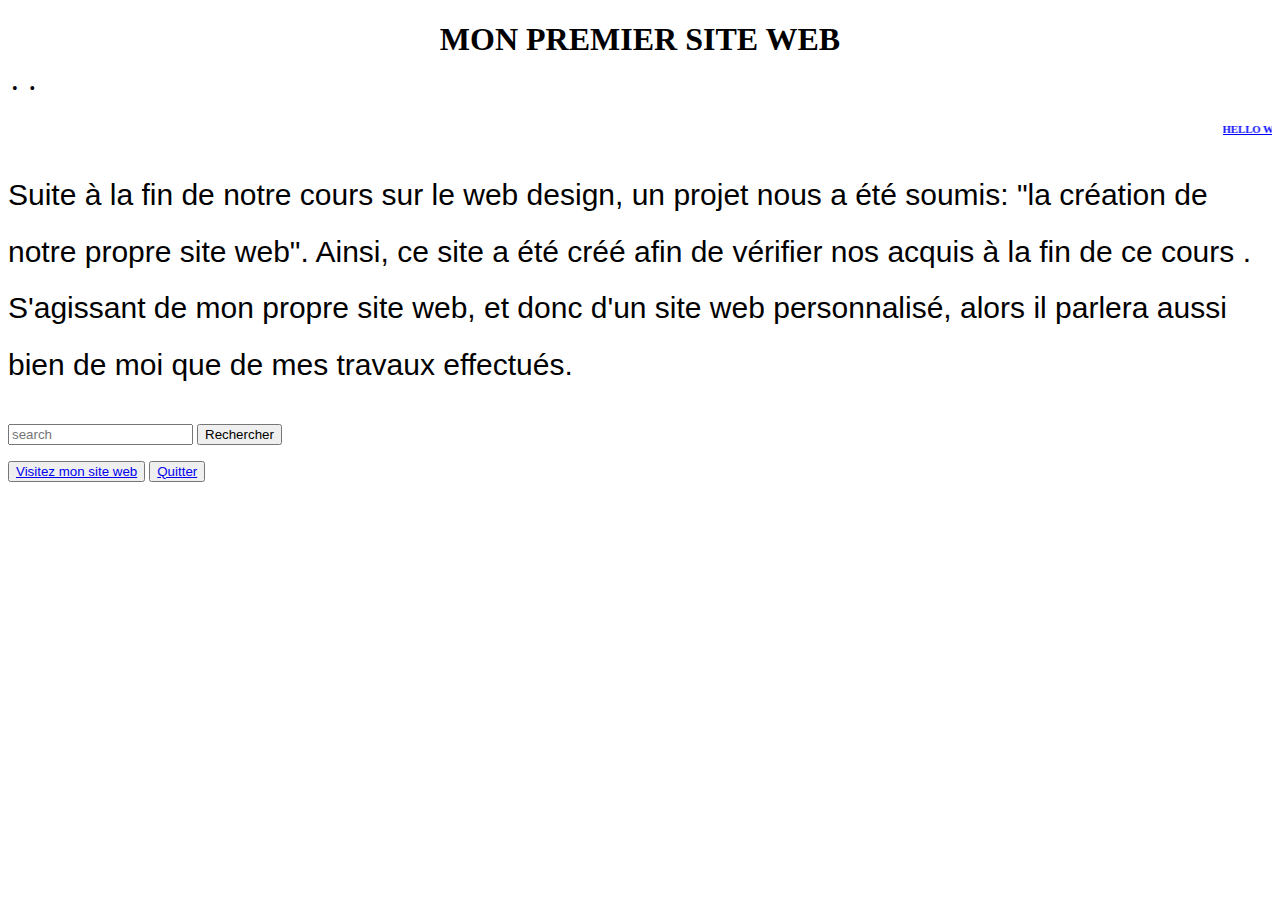
<file: index.html>
<!DOCTYPE HTML>

<html>
	<head>
		<title>Ma page web</title>
		<meta charset="utf-8" />
		<link rel="stylesheet" type="text/css" href="bonjour.css">
	    <link rel="stylesheet" type="text/css" href="C:\Users\pc\Desktop\Projet web\bootstrap-4.0.0\dist\css\bootstrap.min.css">

		<meta name="viewport" content="width=device-width, initial-scale=1", user-scalable=no/>
		<link rel="stylesheet" href="C:\Users\pc\Desktop\Projet web\assets\css\main.css" />
		<noscript><link rel="stylesheet" href="C:\Users\pc\Desktop\Projet web\assets\css\noscript.css"/></noscript>
		<style type="text/css">
			h1{
				color: black !important;
				font-family: grotesk !important;
			}
		</style>
	</head>
	<body class="is-preload">
		<div id="wrapper">
			<div id="bg"></div>
			<div id="overlay"></div>
			<div id="main">

				
					<header id="header">
						<h1>MON PREMIER SITE WEB</h1>
						<p> &nbsp;&bull;&nbsp;  &nbsp;&bull;&nbsp; </p>
						
			
	<div class="container ">
   <h6 class="monde"><center><marquee><u>HELLO WORLD!</marquee></u></center></h6>

<p class="site">Suite à la fin de notre cours sur le web design, un projet nous a été soumis: "la création de notre propre site web". 
Ainsi, ce site a été créé afin de vérifier nos acquis à la fin de ce cours . S'agissant de mon propre site web, et donc d'un site web personnalisé, alors il parlera aussi bien de moi que de mes travaux effectués. </p>
<div class="col-lg-12">
    	<form class="form-inline pull-right">

    		
    		<input type="text" class="input-sm form-control" placeholder="search">

            <button type="submit" class="btn btn-primary btn-xs"><span class="glyphicon glyphicon-eye-open"></span>Rechercher </button><br>
<div>
<p>   
   <nav class="navbar">
   	 <button class="pull-right btn btn-default"><a href="frame.html">Visitez mon site web</a></button>
      <button class="pull-right btn btn-default"><a href="#">Quitter</a></button>
      
     
   </nav>
</p> 
</div>
					</header>

		
					<footer id="footer">
						<span class="copyright">&copy; WebDesign: Messiane.</span>
					</footer>
        </form>
</div>
		</div>
		<script>
			window.onload = function() { document.body.classList.remove('is-preload'); }
			window.ontouchmove = function() { return false; }
			window.onorientationchange = function() { document.body.scrollTop = 0; }
		</script>
	</body>
</html>
</file>
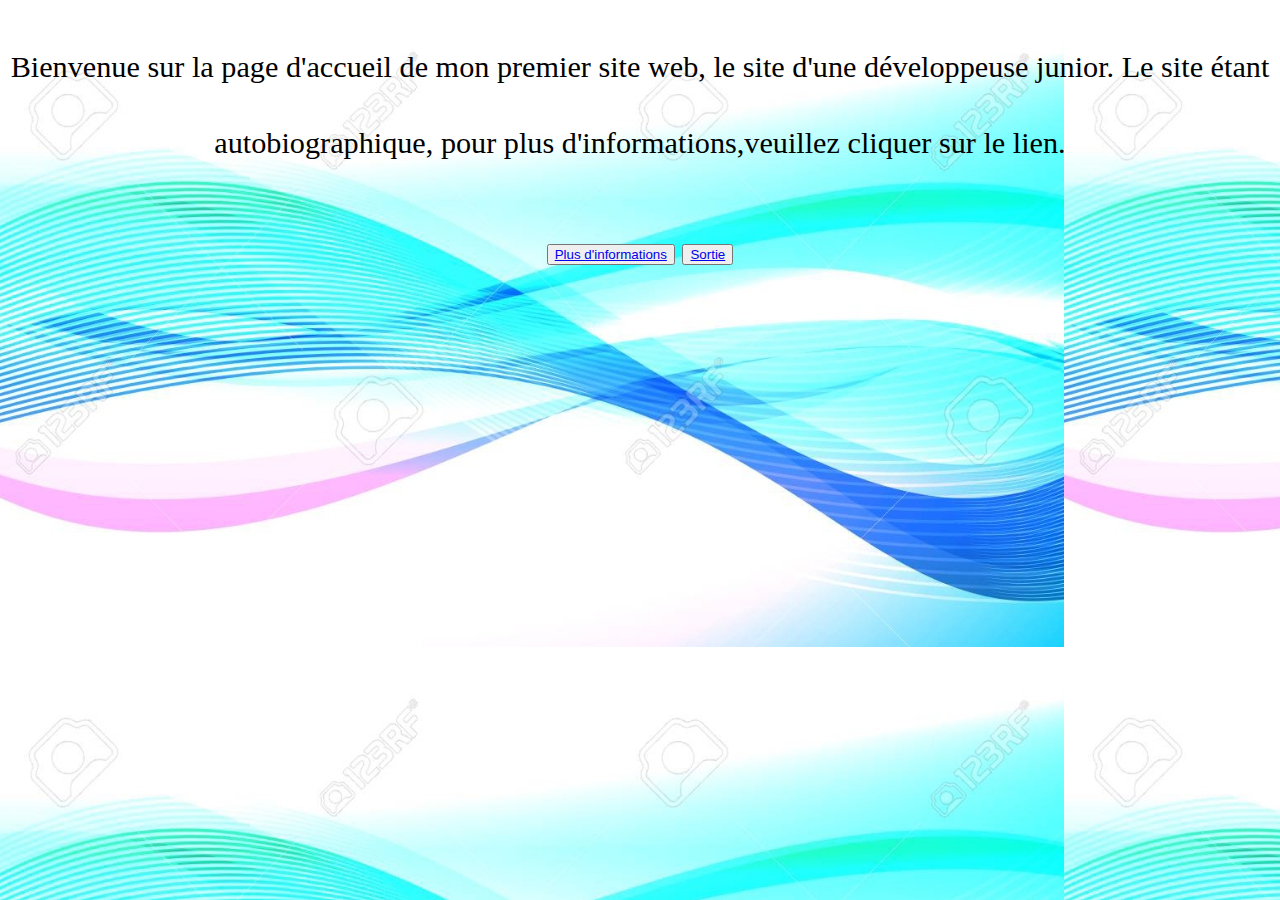
<file: accueil.html>
<!DOCTYPE html>
<html>
<head>
	<title>Ma page d'accueil</title>
	<meta charset="utf-8">
	<link rel="stylesheet" type="text/css" href="bonjour.css">
	<link rel="stylesheet" type="text/css" href="C:\Users\pc\Desktop\Projet web\bootstrap-4.0.0\dist\css\bootstrap.min.css">
	<meta name="viewport" content="width=device-width, initial-scale=1.0">
	
</head>
<body id="acc">
	<div class="container">
	
     <p> Bienvenue sur la page d'accueil de mon premier site web, le site d'une développeuse junior. Le site étant autobiographique, pour plus d'informations,veuillez cliquer sur le lien. </p> 

    <nav class="navbar">
    	<button class="pull-right btn btn-default"><a href="exo.html">Plus d'informations</a></button>

    	<button class="pull-right btn btn-default"><a href="index.html" target="_blank">Sortie</a></button>
    	
    </nav>

    
   </div>
</body>
</html>
</file>
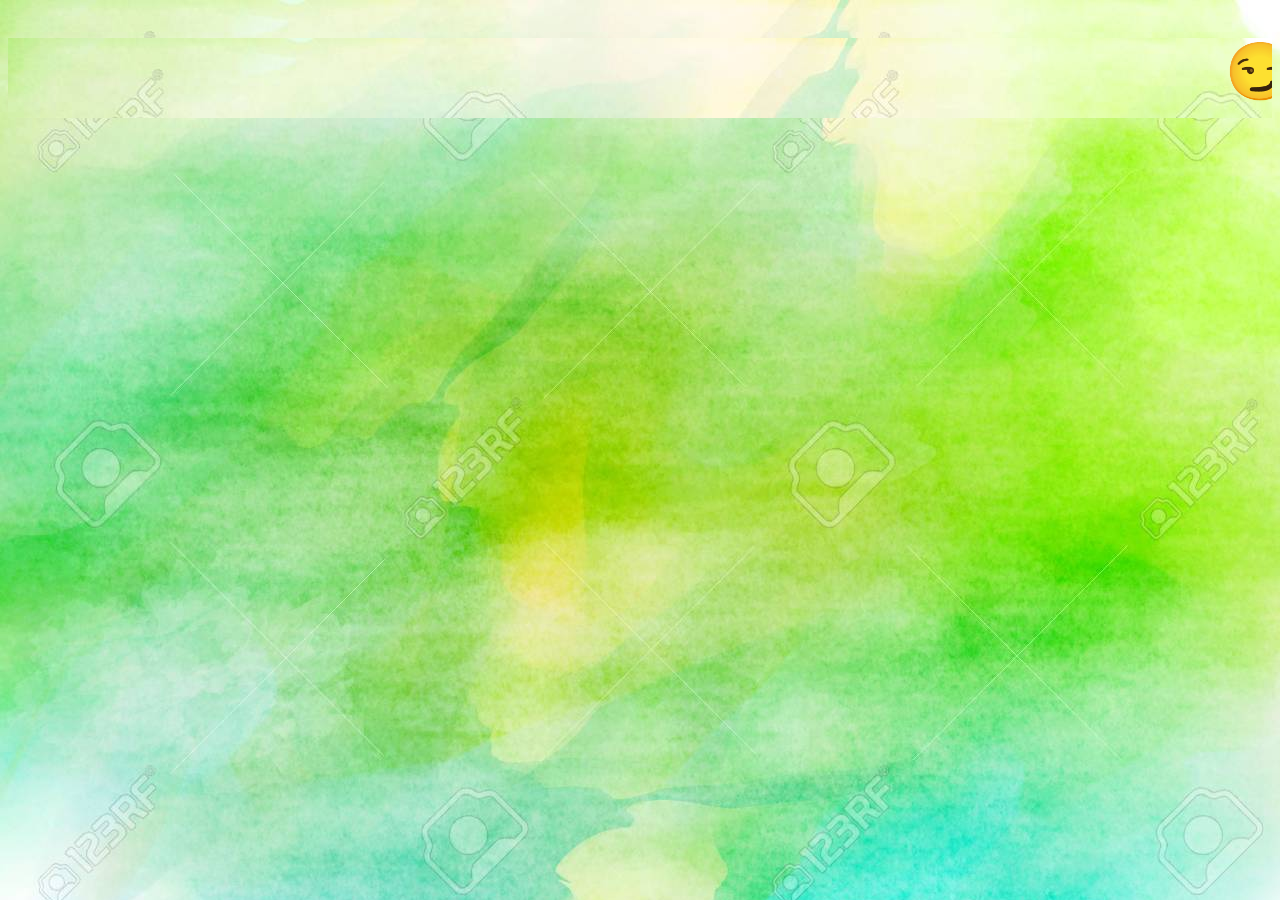
<file: bonjour.html>
<!DOCTYPE html>
<html>
<head>
	<title>Bienvenue</title>
	<meta charset="utf-8">
	<link rel="stylesheet" type="text/css" href="bonjour.css">
     <link rel="stylesheet" type="text/css" href="C:\Users\pc\Desktop\Projet web\bootstrap-4.0.0\dist\css\bootstrap.min.css">
	<meta name="viewport" content="width=device-width, initial-scale=1.0">
</head>
<body class="color" >
	<div class="container">

	<h1 class="color"><marquee>😏😏Bienvenue sur mon site web!😇😍😏</marquee></h1>
</body>

</html>
</file>
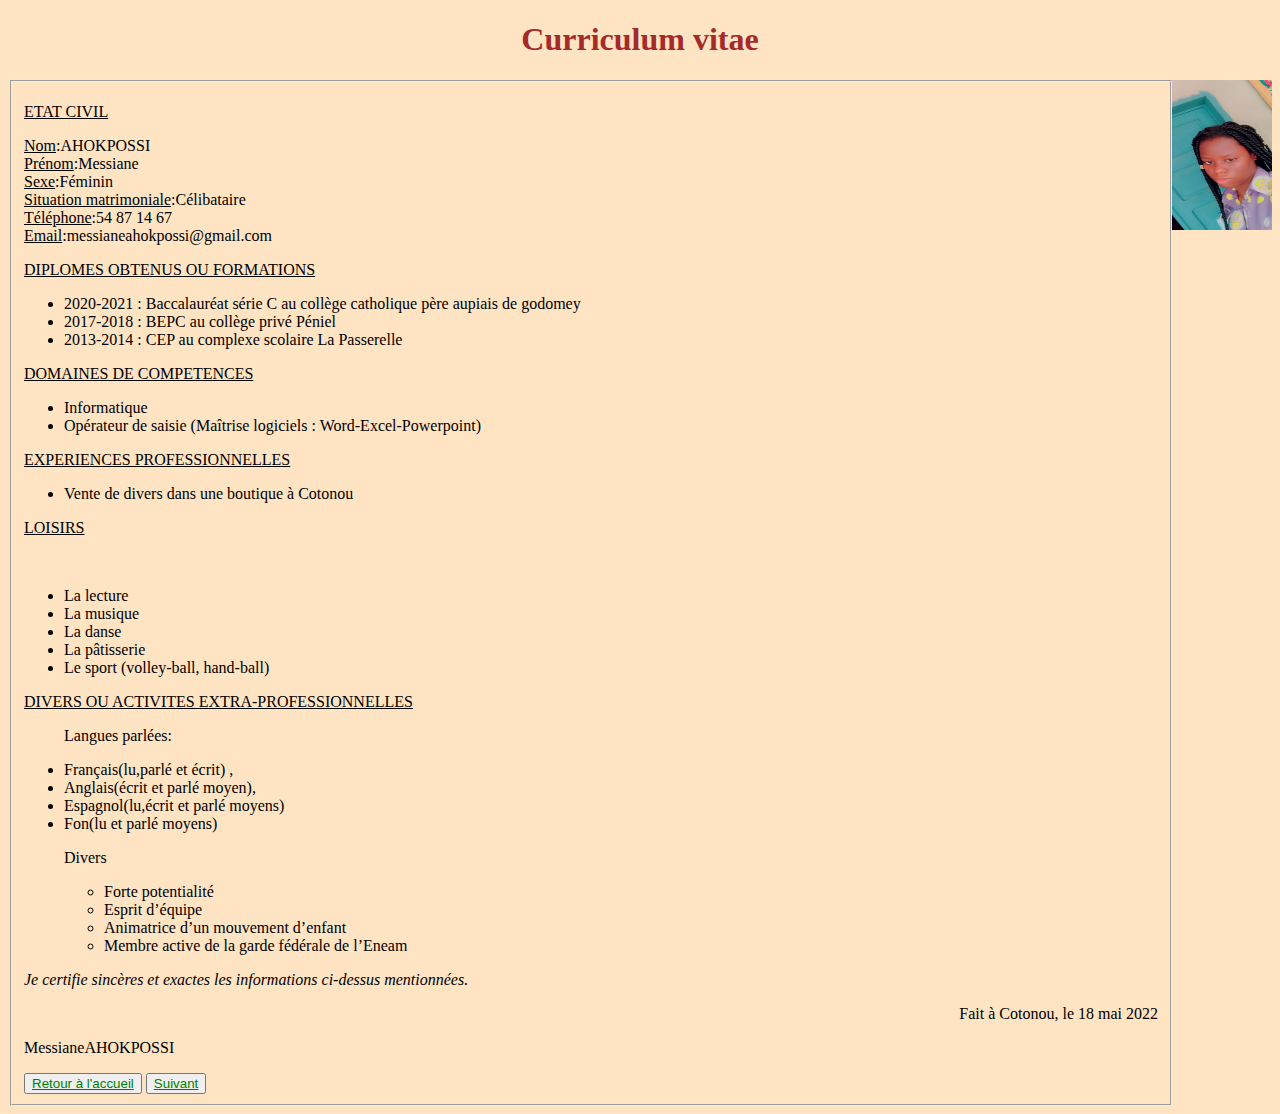
<file: cv.html>
<!DOCTYPE html>
<html>
<head>
	<title>Mon cv</title>
	<meta charset="utf-8">
  <link rel="stylesheet" type="text/css" href="bonjour.css">
  <link rel="stylesheet" type="text/css" href="C:\Users\pc\Desktop\Projet web\bootstrap-4.0.0\dist\css\bootstrap.min.css">
  <meta name="viewport" content="width=device-width, initial-scale=1.0">
  <style type="text/css">
    body{
      background-color: bisque !important;
    }
  </style>
</head>
   <body>
  <div class="container">
      <h1 class="cv"><center >Curriculum vitae</center></h1>
    <img src="messi.jpg" width="100px" height="150px" align="right" class="img-thumbnail" >
    <fieldset>
<p class="titre"><u>ETAT CIVIL</u></p>
   <p>
    <u> Nom</u>:AHOKPOSSI<br>
    <u>Prénom</u>:Messiane<br>
    <u>Sexe</u>:Féminin<br>
    <u>Situation matrimoniale</u>:Célibataire<br>
    <u>Téléphone</u>:54 87 14 67<br>
    <u>Email</u>:messianeahokpossi@gmail.com<br>
  </p>
  
<p class="titre"><u>DIPLOMES OBTENUS OU FORMATIONS</u></p>
<ul>
  <li>2020-2021 : Baccalauréat série C au collège catholique père aupiais de godomey</li>
  <li> 2017-2018 : BEPC au collège privé Péniel</li>
  <li> 2013-2014 : CEP au complexe scolaire La Passerelle</li>
</ul>

<p class="titre"><u>DOMAINES DE COMPETENCES</u></p>
<ul>
   <li> Informatique</li>
   <li> Opérateur de saisie (Maîtrise logiciels : Word-Excel-Powerpoint)</li>
</ul>

<p class="titre"><u>EXPERIENCES PROFESSIONNELLES</u></p>
<ul>
	<li> Vente de divers dans une boutique à Cotonou</li>
</ul>
<p class="titre"><u>LOISIRS</u></p><br>
<ul>
    <li>La lecture</li>
	<li>La musique</li>
	<li>La danse</li>
	<li>La pâtisserie</li>
	<li>Le sport (volley-ball, hand-ball)</li>
</ul>
<p class="titre"><u>DIVERS OU ACTIVITES EXTRA-PROFESSIONNELLES</u></p>
<ul>	
  <p>Langues parlées:</p>  
    <li>Français(lu,parlé et écrit) ,</li>
    <li>Anglais(écrit et parlé moyen),</li>
    <li>Espagnol(lu,écrit et parlé moyens)</li>
    <li>Fon(lu et parlé moyens)</li>
  <p>Divers</p>
  <ul>
	<li>Forte potentialité</li>
	<li>Esprit d’équipe</li>
	<li>Animatrice d’un mouvement d’enfant</li>
	<li>Membre active de la garde fédérale de l’Eneam</li>
  </ul>
</ul>
<p><i>Je certifie sincères et exactes les informations ci-dessus mentionnées.</i></p>
<p align="right">Fait à Cotonou, le 18 mai 2022</p>
<p>MessianeAHOKPOSSI</p>

      <nav class="navbar">
    <button><a href="accueil.html" class="pre">Retour à l'accueil</a></button>
    <button  ><a href="tableaux.html" class="pre">Suivant</a> </button> 
      </nav>
</body>
</html>
</file>
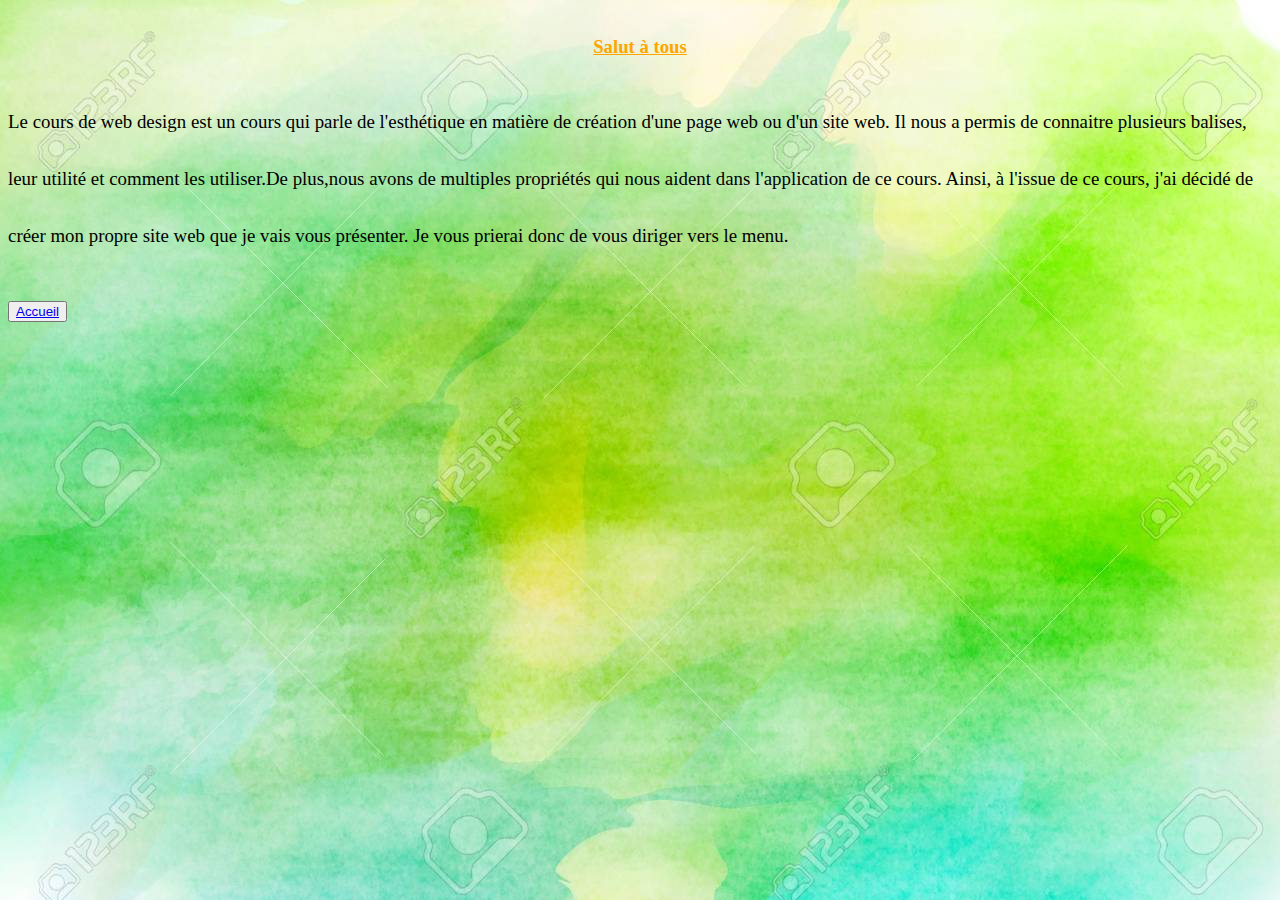
<file: exercice.html>
<!DOCTYPE html>
<head>
<html>
	<title>Mon contenu</title>
	<meta charset="utf-8">
	<link rel="stylesheet" type="text/css" href="bonjour.css">
	<link rel="stylesheet" type="text/css" href="C:\Users\pc\Desktop\Projet web\bootstrap-4.0.0\dist\css\bootstrap.min.css">
	<meta name="viewport" content="width=device-width, initial-scale=1.0">
</head>
<body class="img">
	<h3 class="menu" class="text-danger"><center><u>Salut à tous</u></center></h3>
	<p class="taille">
		Le cours de web design est un cours qui parle de l'esthétique en matière de création d'une page web ou d'un site web. Il nous a permis de connaitre plusieurs balises, leur utilité et comment les utiliser.De plus,nous avons de multiples propriétés qui nous aident dans l'application de ce cours. Ainsi, à l'issue de ce cours, j'ai décidé de créer mon propre site web que je vais vous présenter. Je vous prierai donc de vous diriger vers le menu.
	</p>
      <button><a href="accueil.html">Accueil</a></button>
</body>
</html>
</file>
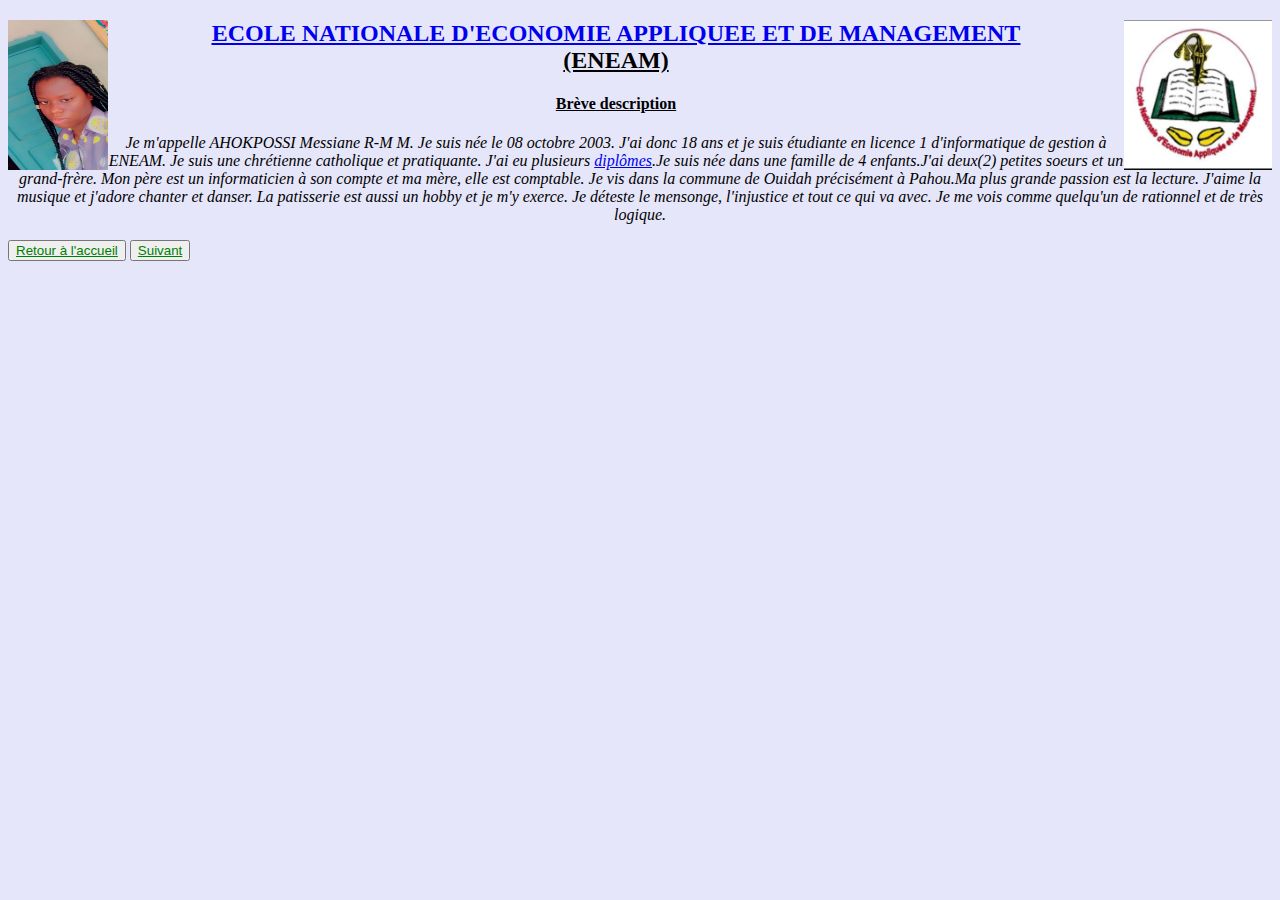
<file: exo.html>
<!DOCTYPE html>
<html>
<head>
	
	<title>Ma présentation</title>
	<meta charset="utf-8">
	<link rel="stylesheet" type="text/css" href="bonjour.css">
	<link rel="stylesheet" type="text/css" href="C:\Users\pc\Desktop\Projet web\bootstrap-4.0.0\dist\css\bootstrap.min.css">
	<meta name="viewport" content="width=device-width, initial-scale=1.0">
	<style type="text/css">
		body{
			background-color: lavender;
		}
	</style>
</head>
<body >
  
  <div class="container"> 
    
  	<p>
        <img src="logo Eneam (2).png" widht="100px" height="150px" align="right">
        <a href="bonjour.html"><img src="messi.jpg" width="100px" height="150px" align="left"></a>
   </p>
    <center><h2 class="m"><b><u><div><a href="www.eneam.bj">ECOLE NATIONALE D'ECONOMIE APPLIQUEE ET DE MANAGEMENT</a></div><div>(ENEAM)</div></u></b></h2></center>

     <center><p><h4><u>Brève description</u></h4></p></center>

         <center>
          	<p><i>
          	Je m'appelle AHOKPOSSI Messiane R-M M. Je suis née le 08 octobre 2003. J'ai donc 18 ans et je suis étudiante en licence 1 d'informatique de gestion à ENEAM. Je suis une chrétienne catholique et pratiquante. J'ai eu plusieurs <a href="#x">diplômes</a>.Je suis née dans une famille de 4 enfants.J'ai deux(2) petites soeurs et un grand-frère. Mon père est un informaticien à son compte et ma mère, elle est comptable. Je vis dans la commune de Ouidah précisément à Pahou.Ma plus grande passion est la lecture. J'aime la musique et j'adore chanter et danser. La patisserie est aussi un hobby et je m'y exerce. Je déteste le mensonge, l'injustice et tout ce qui va avec. Je me vois comme quelqu'un de rationnel et de très logique.
        </i></p>
      </center>
      <nav class="navbar">
    <button><a href="accueil.html" class="pre">Retour à l'accueil</a></button>
   	<button  ><a href="cv.html" class="pre">Suivant</a> </button> 
   	  </nav>
   	</div>
</body>
</html>
</file>
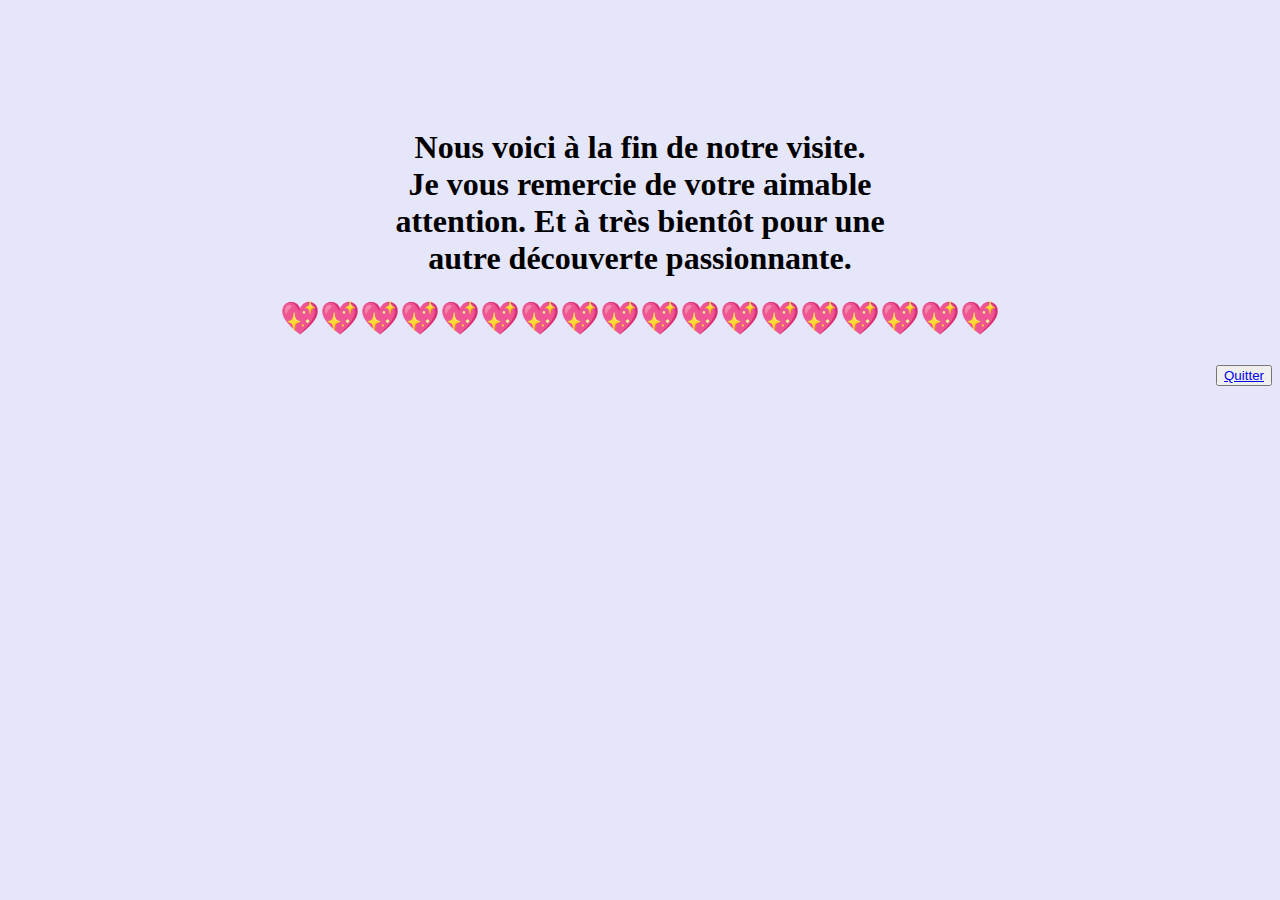
<file: fin.html>
<!DOCTYPE html>
<html lang="fr">
<head>
	<title>Fin du site</title>
	<meta charset="utf-8">
	<link rel="stylesheet" type="text/css" href="C:\Users\pc\Desktop\Projet web\bootstrap-4.0.0\dist\css\bootstrap.min.css">
	<meta name="viewport" content="width=device-width, initial-scale=1.0">
	<link rel="stylesheet" type="text/css" href="bonjour.css">
	<style type="text/css">
	  body{
	  	background-color:lavender !important;
	  	padding-top: 100px;
	  	font-family: all;
	  	}
	  	.coeur{
	  		color: red;
	     }		
	</style>
</head>
<body>
	<div class="container">
	<center>

  <h1>Nous voici à la fin de notre visite.<div> Je vous remercie de votre aimable <div>attention. Et à très bientôt pour une <div>autre découverte passionnante.</div></h1>
 
  </center>
  <center>
  	<div>
  <h1 class="coeur">💖💖💖💖💖💖💖💖💖💖💖💖💖💖💖💖💖💖</h1>

  </div>
  </center>
  <div class="fin">
 <button><a href="index.html" target="_blank">Quitter</a></button> 
</div>
</div>
</body>
</html>
</file>
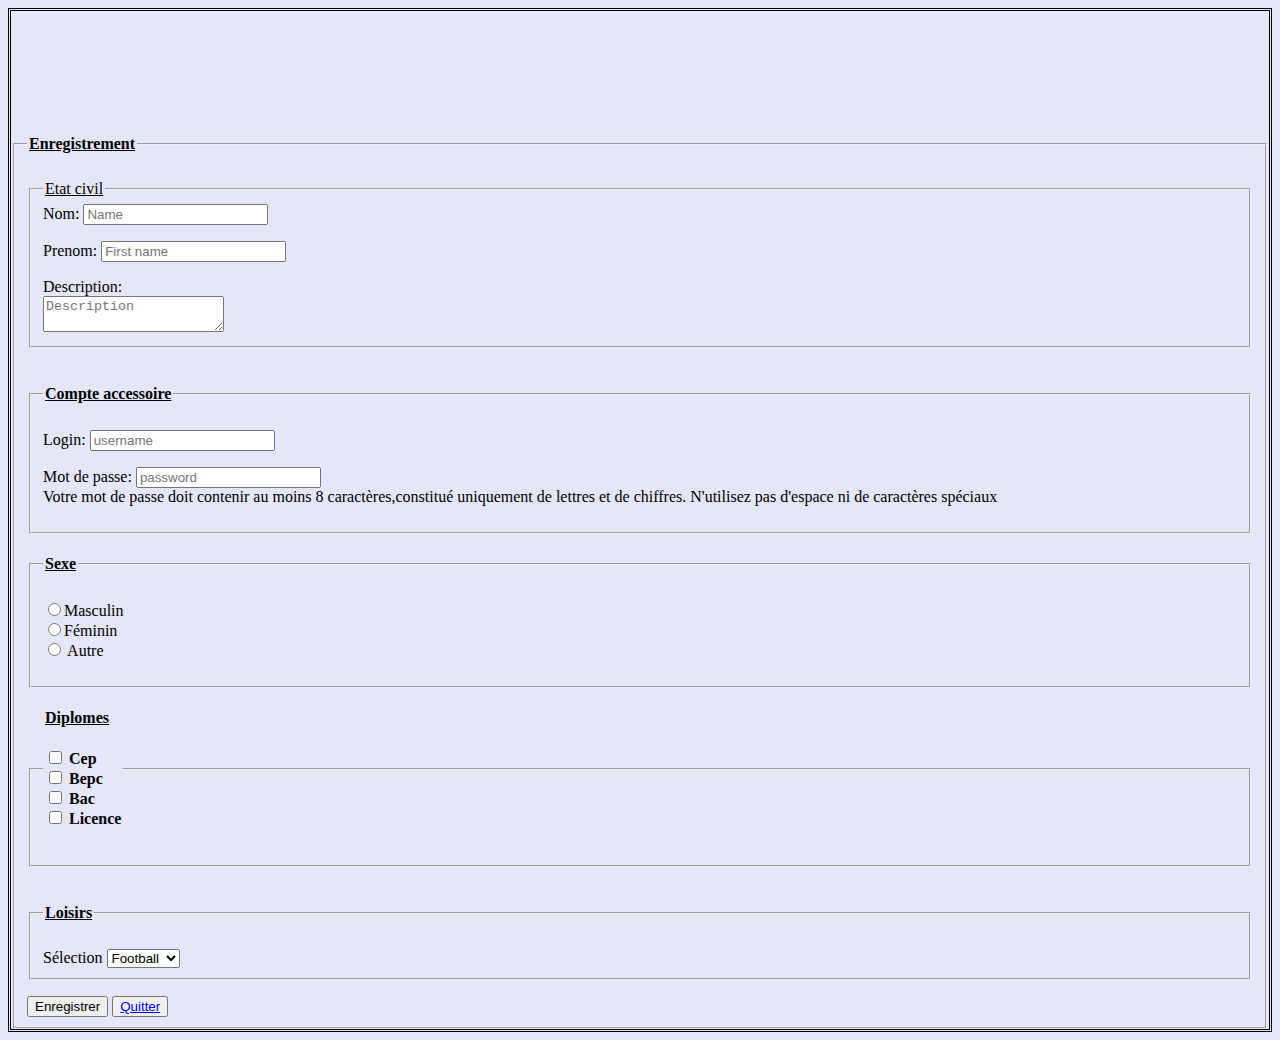
<file: mon formulaire.html>
<!DOCTYPE html>
<html>
<head>
	<title>Mon formulaire</title>
	<link rel="stylesheet" type="text/css" href="bonjour.css">
	<meta http-equiv="Content-Type" content="text/html; charset=UTF-8">
	<meta charset="utf-8">
	<link rel="stylesheet" href="C:\Users\pc\Desktop\Projet web\bootstrap-4.0.0\dist\css\bootstrap.min.css">
	<meta name="viewport" content="width=device-width, initial-scale=1.0">
	<style type="text/css">
		body{
			background-color: lavender;
		}
	</style>
</head>
<body>
    
	  <div class="container-fluid mx-3 col-8 mx-auto my-5" style="border: double;">
		<p><marquee><h2><center>Veuillez remplir ce formulaire.</center></h2></marquee></p>
	    <form method="post" action="traitement.php">

	<fieldset>
	 	 <legend><h4 class="form"><center><u>Enregistrement</u></center></h4></legend>

	 	 <fieldset>
	 	 	<legend><u>Etat civil</u></legend>
	 	 
	 	    <div class="mb-3" class="form-group">
              <label for="inputNom" class="form-label">Nom:</label>
		      <input type="text" class="form-control" id="inputNom" placeholder="Name"><br>
		   </div>
		   <p></p>
		    <div class="mb-3" class="form-group">
		      <label for="inputPrénom" class="form-label">Prenom:</label>
		       <input type="text" class="form-control" id="inputPrénom" placeholder="First name"><br>
		    </div>
		 <p></p>
		 	<div class="form-group">
		      <label for="décrire" class="form-label">Description:</label><br>
		       <textarea class="form-control" id=décrire placeholder="Description"></textarea>
		    </div>
	</fieldset> 	    
	<p></p>
<fieldset>
	<legend><h4><u>Compte accessoire</u></h4></legend>
	   <div>
		   <label for="utilisateur" class="form-label">Login:</label>
		   <input type="text" class="form-control" id="utilisateur" placeholder="username"><br>
		</div>
       <p></p>
       	<div>
           <label for="pass" class="form-label">Mot de passe:</label>
		   <input type="password" class="form-control" id="pass" placeholder="password">
           <div class="form-text mb-3" id="passHelp">Votre mot de passe doit contenir au moins 8 caractères,constitué uniquement de lettres et de chiffres. N'utilisez pas d'espace ni de caractères spéciaux
           </div>
        </div>
        <p></p>
 </fieldset>
        
 <fieldset>
     <legend><h4><u>Sexe</u></h4></legend>

	 <div class="row form-check">
	 
	    <label for="masculin" class="radio">
          <input type="radio" name=genre1 value="masculin" id="masculin">Masculin
      </label><br>
         <label for="féminin" class="radio">
	         <input type="radio" name="genre2" value="féminin" id="féminin">Féminin
	     </label><br>
	         <label for="autre" class="radio">
	         	<input type="radio" name="genre3" value="autre" id="autre"> Autre
	         </label><br>
	    
	</div>
	<p></p>
 </fieldset>

<fieldset>
	 <legend><h4><u>Diplomes</u><h4></legend>
	 <div class="form-check">
	  <input type="checkbox"  id="examen1" name="examen1" class="form-check-input">
	   <label for="examen1" class="form-check-label">Cep</label><br>
	 </div>  
          <div class="form-check">
	       <input type="checkbox"  id="examen2" name="examen2" class="form-check-input">
	         <label for="examen2" class="form-check-label">Bepc</label><br> 
		  </div>
		    <div class="form-check">
	          <input type="checkbox"  id="examen3" name="examen3" class="form-check-input">
	            <label for="examen3" class="form-check-label">Bac</label><br>
	        </div>    
             <div class="form-check">
	           <input type="checkbox"  id="examen4" name="examen4" class="form-check-input">
	            <label for="examen4" class="form-check-label">Licence</label><br>
             </div>
     
</fieldset>
<p></p>
   <fieldset>
    	<legend><h4><u>Loisirs</u></h4></legend>
    	  <div class="form-group">
	 	  <label for="divertissements">Sélection</label>
        
		 <select  id="divertissements" class="form-control">
          <optgroup label="Loisirs"></optgroup> 
		    <option value="football">Football</option>
			<option value="danse">Danse</option>
			<option value="musique">Musique</option>
			<option value="sport">Sport</option>
			<option value="lecture">Lecture</option>
         </select>
         </div>
    </fieldset>
    <p></p> 

	  <div class="row form-check d-flex justify-content-between">
		<button>Enregistrer</button>
	   <button><a href="fin.html">Quitter</a></button>
      </div>
      </form>
  </fieldset>
  </div>    
</body>
</html>
</file>
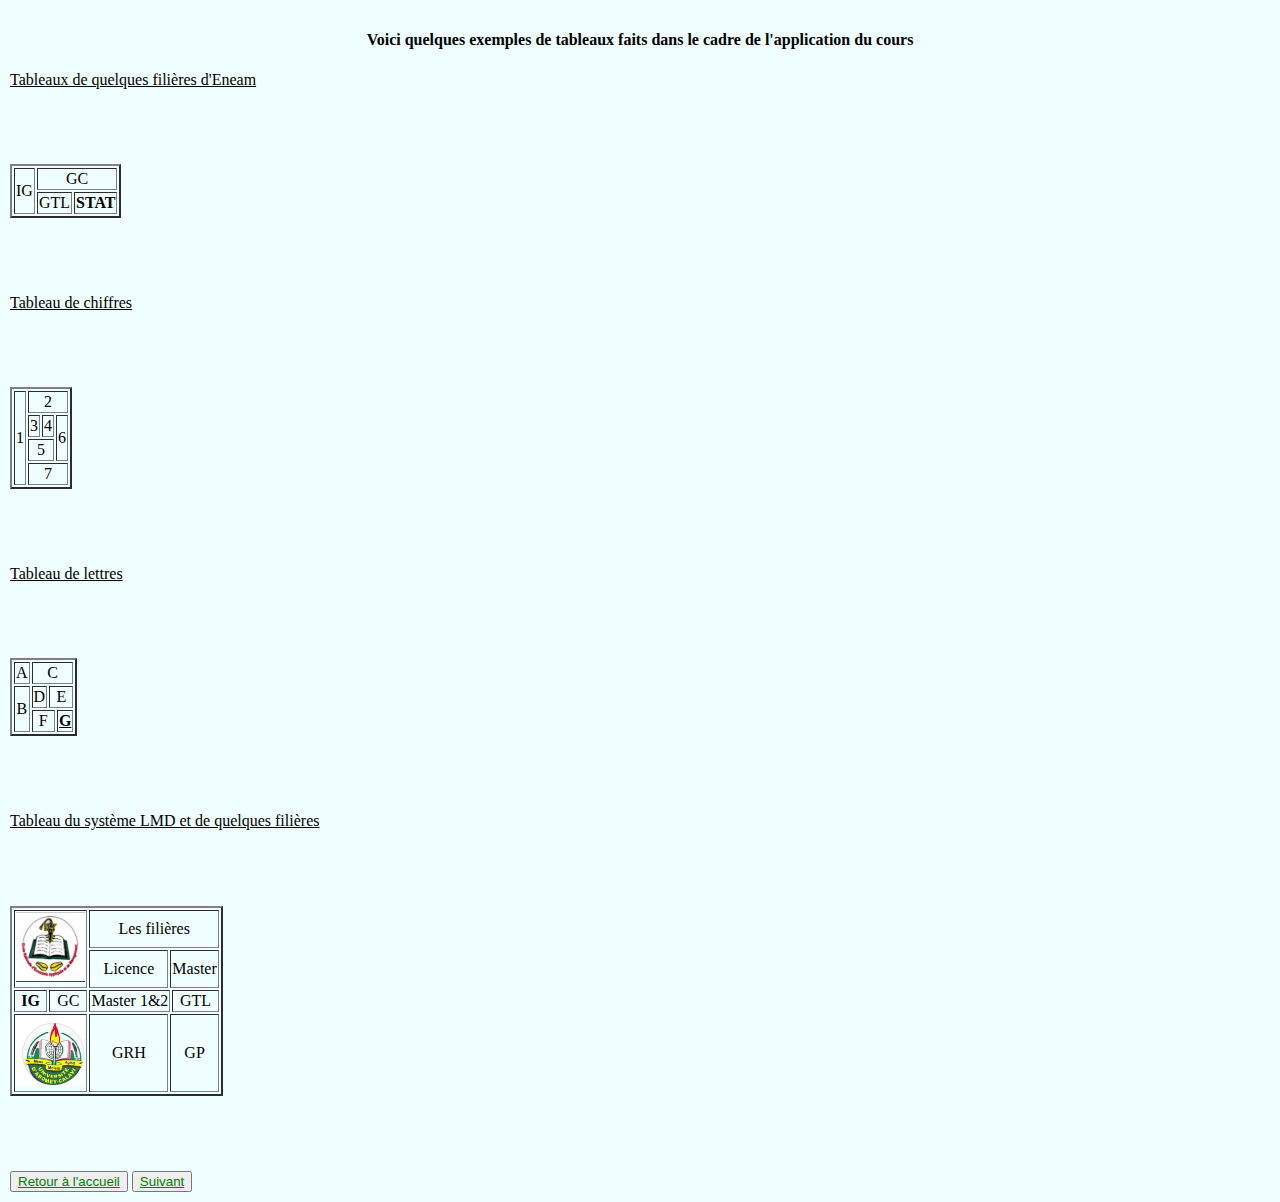
<file: tableaux.html>
<!DOCTYPE html>
<html>
<head>
	<title>Tableaux</title>
	<meta charset="utf-8">
	<link rel="stylesheet" type="text/css" href="style.css">
	<link rel="stylesheet" type="text/css" href="C:\Users\pc\Desktop\Projet web\bootstrap-4.0.0\dist\css\bootstrap.min.css">
	<meta name="viewport" content="width=device-width, initial-scale=1.0">
	<style type="text/css">
		body{
			background-color: azure;
		}
	</style>
</head>
<body>
	<div class="container">
		<caption>
	<h4><center>Voici quelques exemples de tableaux faits dans le cadre de l'application du cours</center></h4>
	    </caption>
      <caption><u>Tableaux de quelques filières d'Eneam</u></caption>
	<div class="espace">
   <table border="2" class="table table-striped">
     <tr align="center" >
     	<td class="bg-success" rowspan="2">IG</td>
     	<td colspan="2">GC</td>
     </tr>
     <tr align="center">
     	<td>GTL</td>
     	<td class="text-danger"><b> STAT</b></td>
     </tr>	
  </table>
  </div>
<caption><u>Tableau de chiffres</u></caption>
<div class="espace">
  <table  border="2" class="table table-striped">
  	<tr align="center">
  		<td rowspan="4">1</td>
  		<td colspan="3">2</td>
  	</tr>
  	<tr align="center">
  		<td>3</td>
  		<td>4</td>
  		<td rowspan="2">6</td>
  	</tr>
  	<tr align="center">
  		<td class="bg-warning" colspan="2">5</td>
  	</tr>
  	<tr align="center">
  		<td colspan="3">7</td>
  	</tr>
  </table>
</div>
<caption><u>Tableau de lettres</u></caption>
<div class="espace">
  <table border="2" class="table table-striped">
  	<tr align="center">
  		<td>A</td>
  		<td colspan="3">C</td>
  	</tr>
  	<tr align="center">
  		<td rowspan="2" class="bg-info" class="text-danger"> B</td>
  		<td>D</td>
  		<td colspan="2">E</td>
  	</tr>
  	<tr align="center">
  		<td colspan="2">F</td>
  		<td colspan="2"><b><u>G</u></b></td>
  	</tr>
  </table>
</div>
 <caption><u>Tableau du système LMD et de quelques filières</u></caption>
<div class="espace">
  <table border="2" class="table table-striped">
  	<tr align="center">
  		<td rowspan="2" colspan="2"> <img src="logo Eneam (2).png" widht="70px" height="70px" > </td>
        <td colspan="3">Les filières</td>
  	</tr>
  	<tr align="center">
  		<td>Licence</td>
  		<td colspan="2">Master</td>
  	</tr>
  	<tr align="center">
  		<td><b>IG</b></td>
  		<td>GC</td>
  		<td colspan="2" class="bg-success">Master 1&2</td>
  		<td>GTL</td>
  	</tr>
  	<tr align="center">
  		<td colspan="2"><img src="logo uac.png" widht="70px" height="70px"> </td> 
  		<td>GRH</td>
  		<td colspan="2" class="text-warning"> GP</td>
  	</tr>
  </table>
  </div>

      <nav class="navbar">
    <button><a href="accueil.html" class="pre">Retour à l'accueil</a></button>
   	<button  ><a href="mon formulaire.html" class="pre">Suivant</a> </button> 
   	  </nav>


</body>
</html>
</file>
<file: bonjour.css>
h1{
	text-align: center;
	
    
}
.lien{
	color: brown;
}
.x{
	color: gray;
}
h1{
	text-align: center;
}
.img{
	background-image: url("aquarelle.jpg");
	line-height: 1.5cm;
}
.color{
	background-image: url("aquarelle.jpg");
    color: blue;
    font-size: 1.5cm;
    font-family: arial black;
}
.clo{
	background-image: url("aquarelle.jpg");
}

#acc{
	background-image: url(text.jpg);
	font-family: comic sans ms;
	font-size: 0.8cm;
	line-height: 2cm;
	text-align: center;
}
.taille{
	font-size: 0.5cm;
	font-family: lucida handwriting;
}
.pre{
	color: green;
	text-align: right;
}
.body{
	background-image: url(bg.jpg);
	line-height: 2cm;
}	

.m{
	font-family: algerian;
}
.cv{
	font-family: papyrus;
	color: brown;
}
.titre{
	font-family: cooper black;
}
.monde{
	font-family: algerian;
	color: blue; 
}
.menu{
	font-family: engravers mt;
	color: orange;
}
.form{
	font-family: algerian;
}
.site{
	font-family: arial;
	color: black;
	font-size: 30px;
	line-height: 1.5cm;

}
.fin{
	text-transform: uppercase;
	font-size: 25px;
	font-style: italic;
	text-align: right;
}
.copyright{
	color: white;
}


.bord{
	color:gray;
}
</file>
<file: style.css>
body{
	margin: auto;
	padding: 10px;

}
h1{
	text-align: center;
	font-weight: bold;
	color: blue;
	text-transform: uppercase;
	font-size: 0.4cm;
}
p{
 font-style: italic;
}


h2{
	text-align: center;
	text-decoration: underline;
	color: rgb(0,247,255);
}


a{
	color: green ;
}


.lien{
	color: red;
}
.espace{
	padding-top: 2cm;
	padding-bottom: 2cm;
}
</file>
